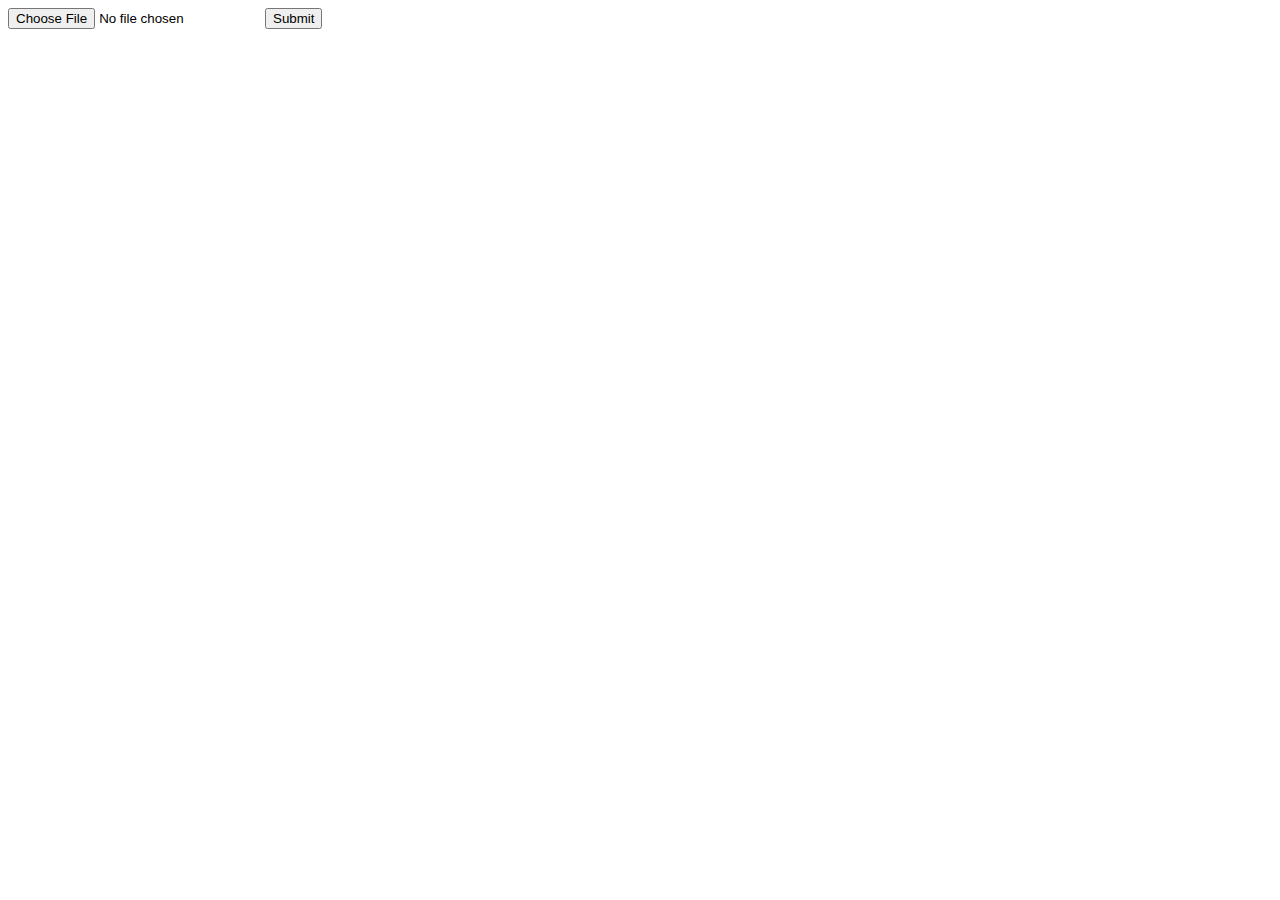
<file: upload.html>
<html>
    <head>
        <meta charset="utf-8">
    </head>
    <body>
        <form action="http://localhost/upload.php" method="post" enctype="multipart/form-data">
            <input type="file" name="profile">
            <input type="submit">
        </form>
    </body>
</html>
</file>
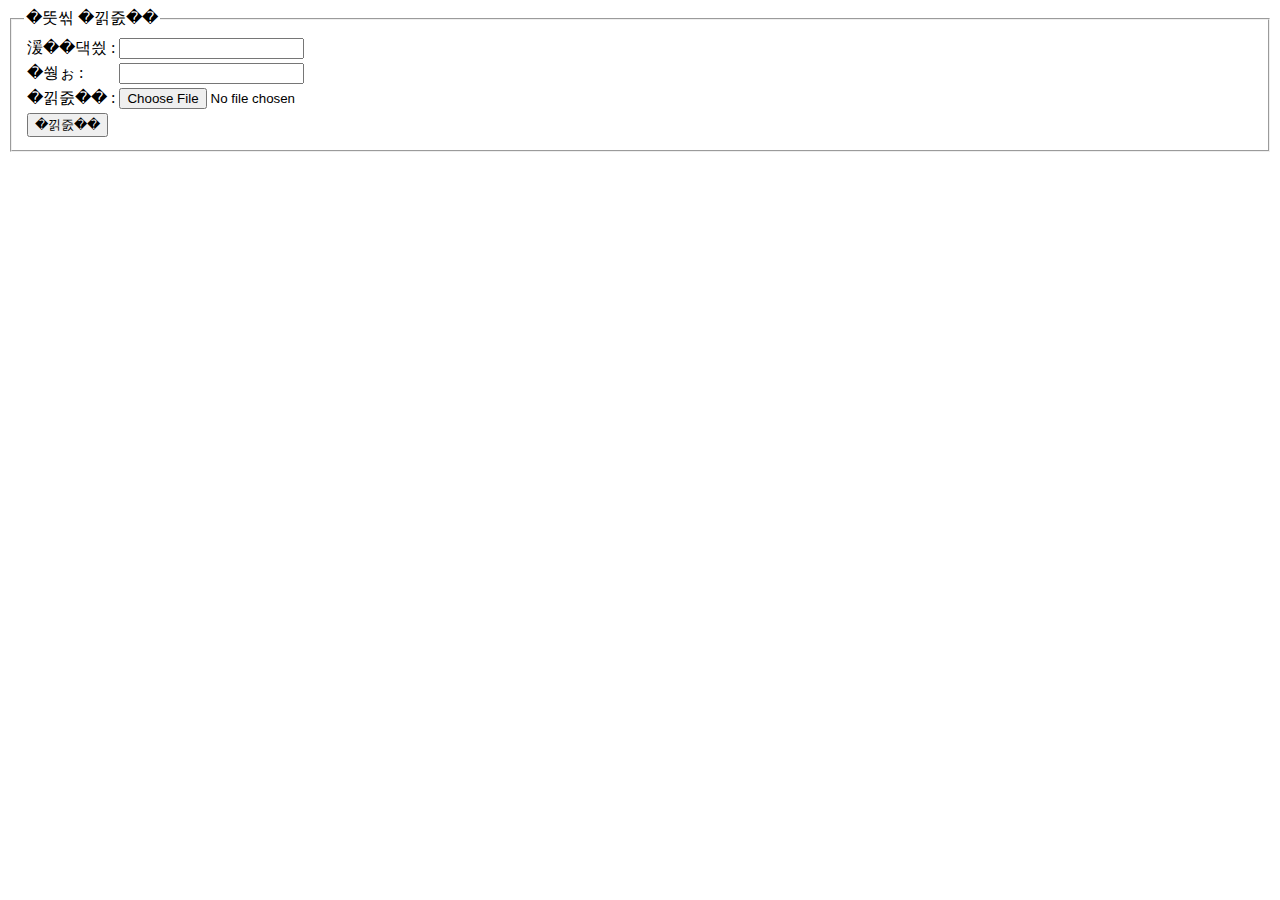
<file: Upload.html>
<!DOCTYPE html>
<html>
<head>
<meta charset="EUC-KR">
<title>Insert title here</title>
</head>
<body>
<fieldset>
     <legend>파일 업로드</legend>
     <table>
     <form action="UploadService" method="post" enctype="multipart/form-data">
          <tr>
              <td>글쓴이 : </td>
              <td><input type="text" name="author"/></td>
          </tr>
          <tr>
              <td>제목 : </td>
              <td><input type="text" name="title"/></td>
          </tr>
          <tr>
              <td>업로더 : </td>
              <td><input type="file" value="파일 선택" name="file"/></td>
          </tr>
          <tr>
              <td colspan="2"><input type="submit" value="업로드"/></td>
          </tr>
          </form>
     </table>
</fieldset>

</body>
</html>
</file>
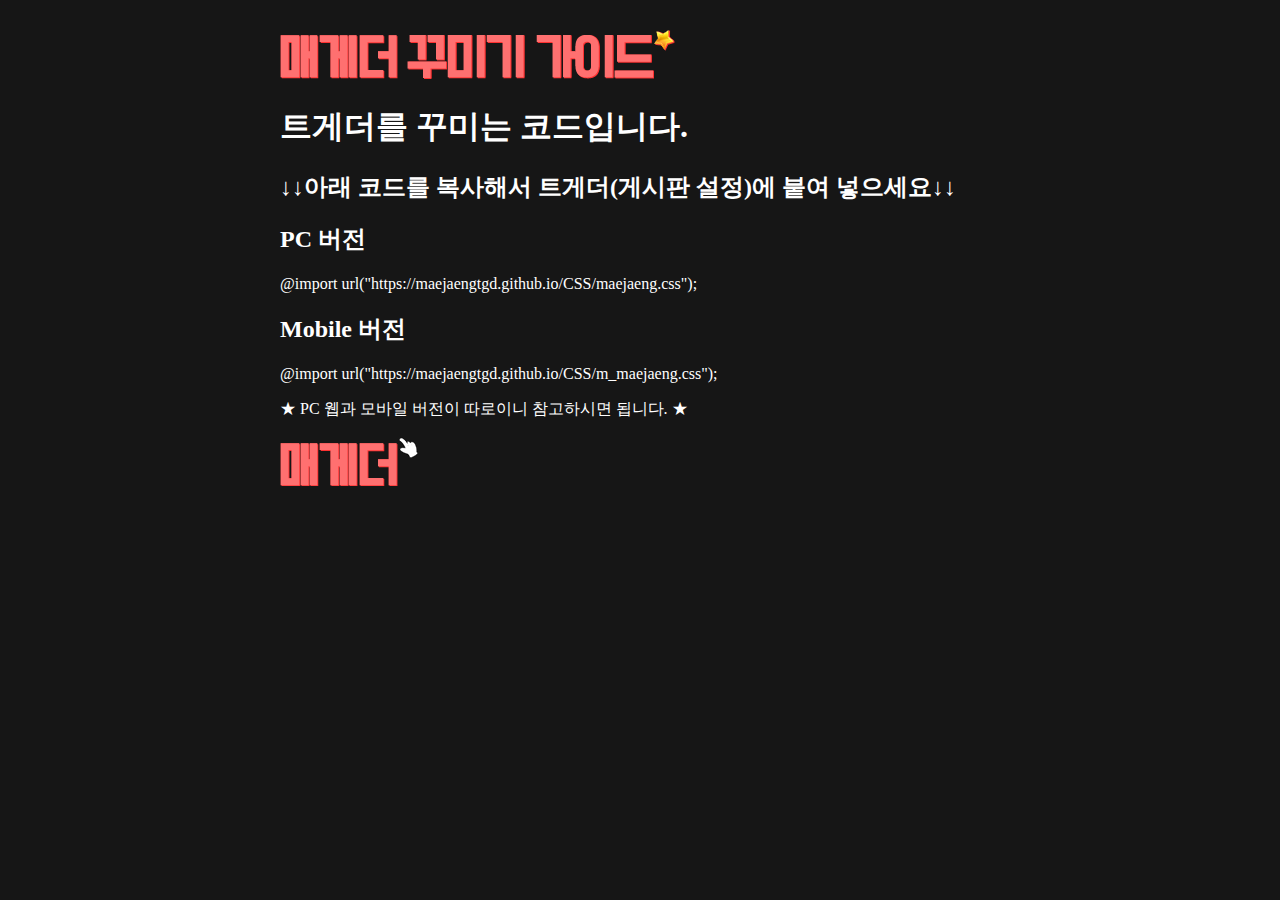
<file: view_code.html>
<!doctype html>
<html lang="ko">
<head>
	<meta charset="utf-8">
	<title>트게더 꾸미기</title>
	<!>
	<style>
		body{ background: #161616; margin: 30px }
		header h1{ color: #ffffff }
		h2{ color: #ffffff }
		footer p { color: #ffffff }
	#middle {
    		width:720px;
    		position : relative;
    		left: 50%;
    		margin-left: -360px;
	}	
	</style>
</head>
<body>
	<p id="middle"><img src="https://blindeyeblitz.github.io/image/MaeJaeng_Guide.png">
	<!>
	<header>
		<h1 id="middle">트게더를 꾸미는 코드입니다.</h1>
	</header>
	<article>
		<h2 id="middle">↓↓아래 코드를 복사해서 트게더(게시판 설정)에 붙여 넣으세요↓↓</h2>
		<p></p>
	</article>
	<footer>
		<h2 id="middle">PC 버전</h2>
		<p id="middle">@import url("https://maejaengtgd.github.io/CSS/maejaeng.css");</p>
		<h2 id="middle">Mobile 버전</h2>
		<p id="middle">@import url("https://maejaengtgd.github.io/CSS/m_maejaeng.css");</p>
		<p id="middle"> ★ PC 웹과 모바일 버전이 따로이니 참고하시면 됩니다. ★</p>
		<p id="middle"> <a href="https://tgd.kr/maejaeng"> <img src="https://blindeyeblitz.github.io/image/MaeJaeng_TGD_LOGO_2.png"></p>
	</footer>
</body>

</html>
</file>
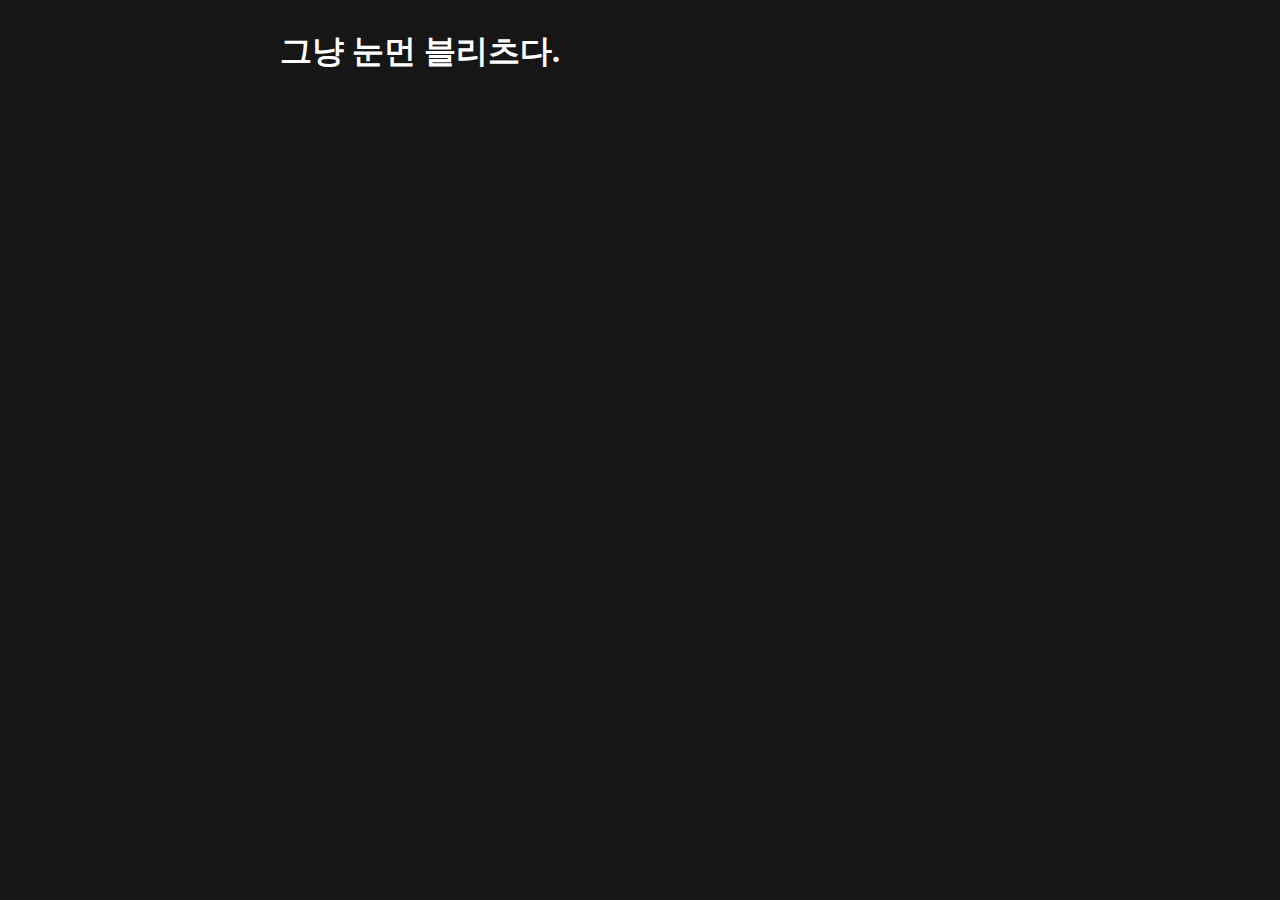
<file: who_am_bebt.html>
<!doctype html>
<html lang="ko">
<head>
	<meta charset="utf-8">
	<title>눈먼 블리츠는 누구인가?</title>
	<!>
	<style>
		body{ background: #161616; margin: 30px }
		header h1{ color: #ffffff }
		h2{ color: #ffffff }
		footer p { color: #ffffff }
	#middle {
    		width:720px;
    		position : relative;
    		left: 50%;
    		margin-left: -360px;
	}	
	</style>
</head>
<body>
	<!>
	<header>
		<h1 id="middle">그냥 눈먼 블리츠다.</h1>
	</header>
	<article>
		<h2 id="middle"></h2>
		<p></p>
	</article>
	<footer>
		<h2 id="middle"></h2>
		<p class="a"></p>
		<h2 id="middle"></h2>
		<p id="middle"></p>
		<p id="middle"></p>
		<p id="middle"></p>
	</footer>
</body>

</html>
</file>
